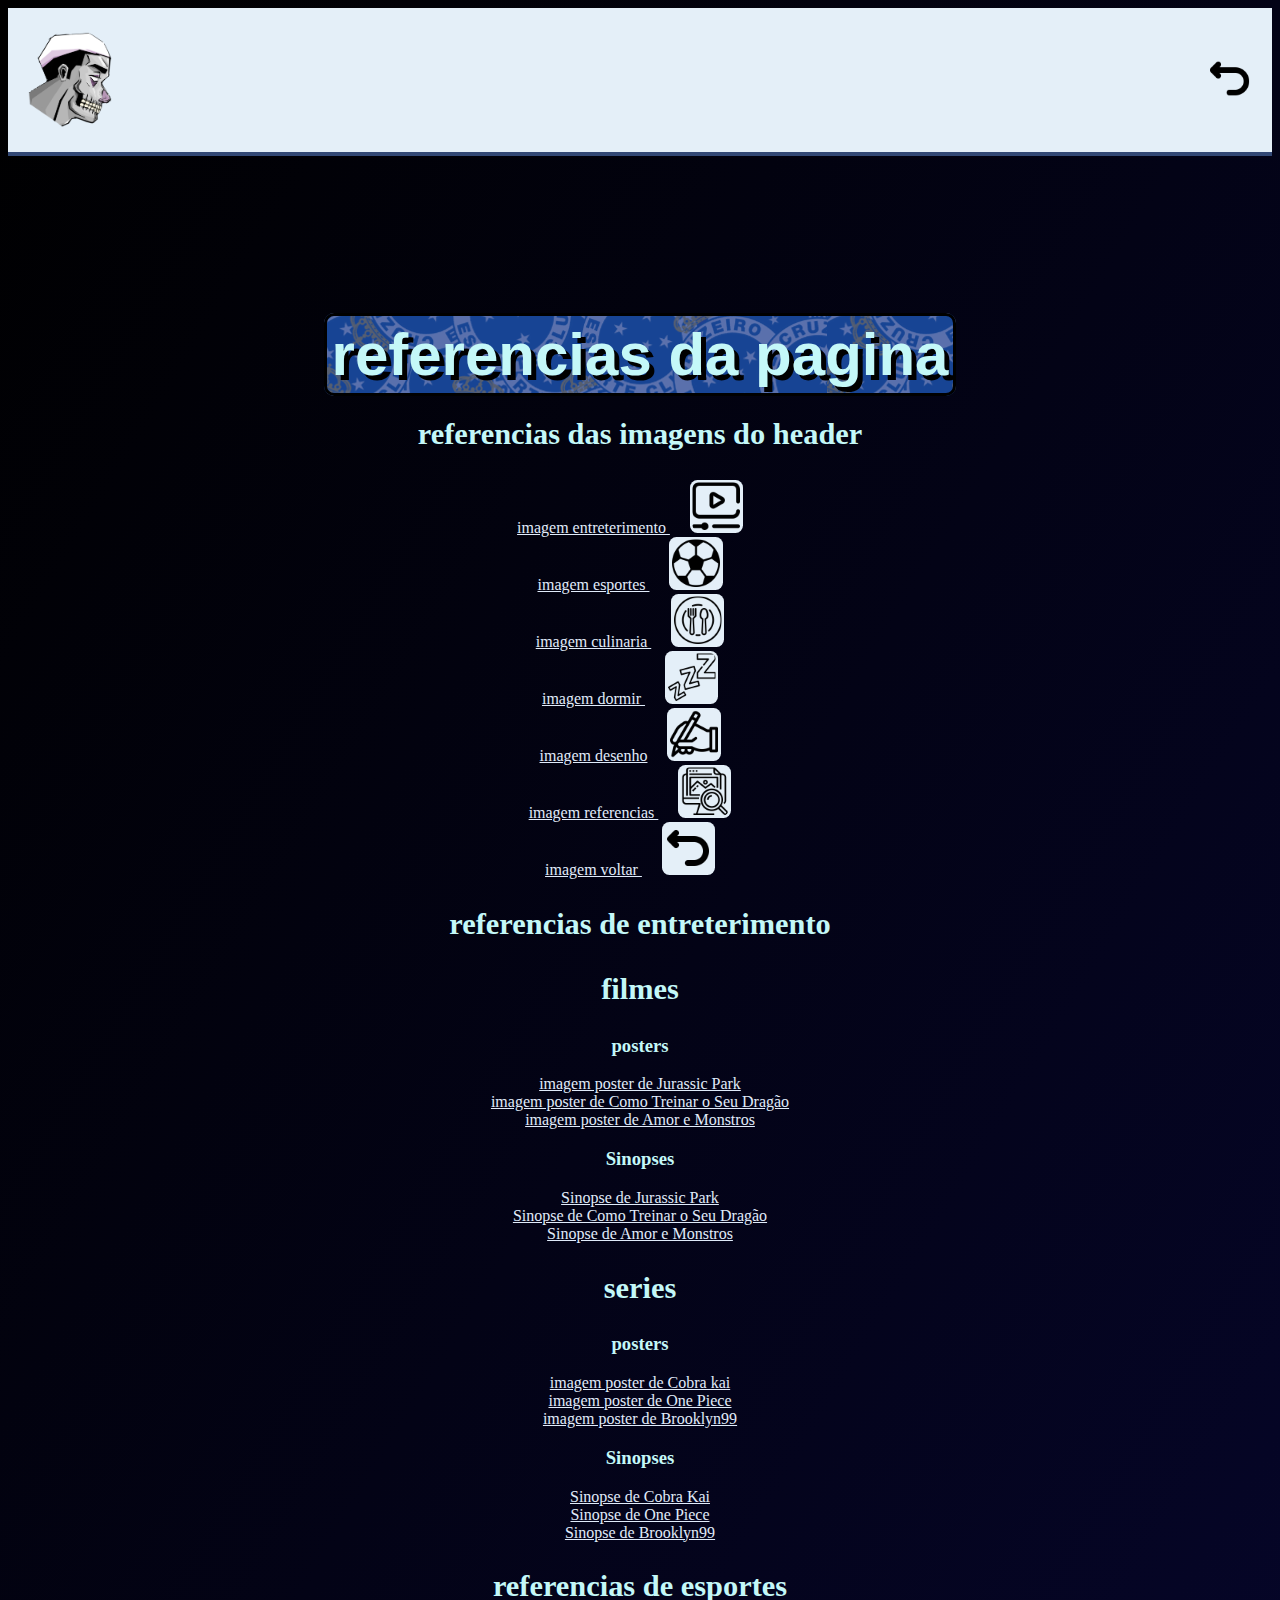
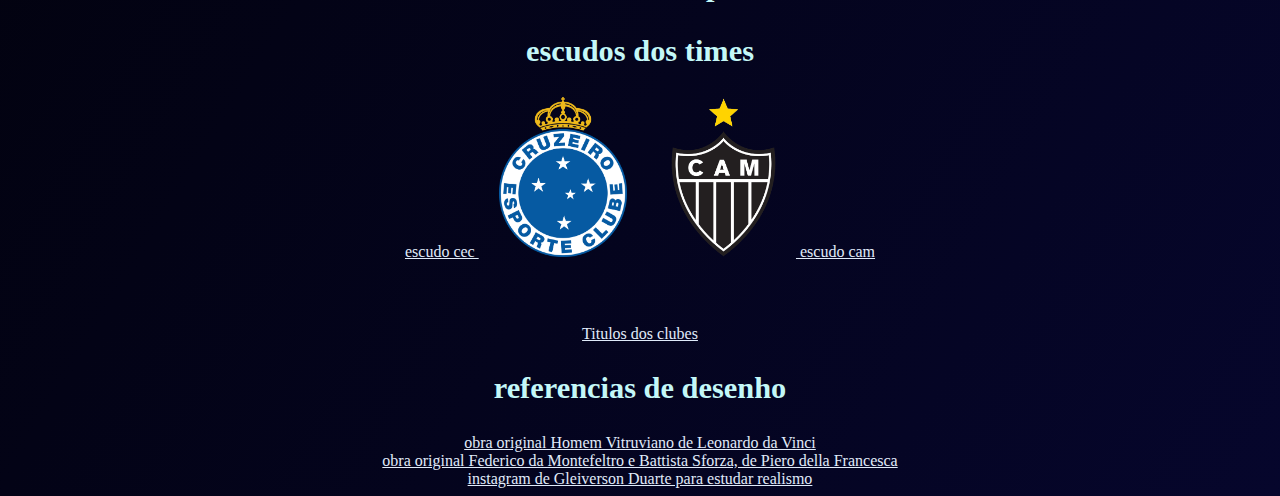
<file: referencias.html>
<!DOCTYPE html>
<html lang="en">
<head >
    <meta charset="UTF-8">
    <meta name="viewport" content="width=device-width, initial-scale=1.0">
    <title>referencias</title>
    <link rel="stylesheet" href="./src/css/estilo.css">
    <link rel="icon" href="./src/images/logoPage.png">
</head>
<body>
    <header id="ref">

            <a href="/referencias.html" title="inicio">
            <img src="/src/images/logoPage.png" alt="logo da pagina/inicio" class="logo">
            </a>
            <a href="/index.html" id="voltar" title="voltar a tela principal"><img src="/src/images/voltar.png">
            </a>
    </header>
    <h1>
        referencias da pagina
    </h1>
    <div id="headerImgRef">
        <h2>
            <strong>referencias das imagens do header</strong>
        </h2>
        <div>
            <a href="https://www.flaticon.com/br/icone-gratis/marketing-de-video_1294269?term=video&page=1&position=2&origin=search&related_id=1294269" target="_blank">imagem entreterimento <img src="/src/images/marketing-de-video.png" alt="imagem entreterimento"></a><br>
            <a href="https://www.flaticon.com/br/icone-gratis/bola-de-futebol_657648?term=bola&page=1&position=2&origin=search&related_id=657648" target="_blank">imagem esportes <img src="/src/images/bola-de-futebol.png" alt="magem esportes"></a><br>
            <a href="https://www.flaticon.com/br/icone-gratis/prato_857681?term=prato&page=1&position=1&origin=search&related_id=857681" target="_blank">imagem culinaria <img src="/src/images/prato.png" alt="imagem culinaria"></a><br>
            <a href="https://www.flaticon.com/br/icone-gratis/zzz_594550?term=zzz&page=1&position=1&origin=search&related_id=594550"target="_blank">imagem dormir <img src="/src/images/zzz.png" alt="imagem dormir" ></a><br>
            <a href="https://www.flaticon.com/br/icone-gratis/escreva_3980797?term=escrever&page=1&position=6&origin=search&related_id=3980797" target="_blank">imagem desenho<img src="/src/images/escreva.png" alt="imagem desenho"></a><br>
            <a href="https://www.flaticon.com/br/icone-gratis/pesquisa_1420997?term=referencia&page=1&position=2&origin=search&related_id=1420997"target="_blank">imagem referencias <img src="/src/images/pesquisa.png" alt="imagem referencias"></a><br>
            <a href="https://www.flaticon.com/br/icone-gratis/voltar_3585896?term=voltar&page=1&position=1&origin=search&related_id=3585896"target="_blank">imagem voltar <img src="/src/images/voltar.png" alt="imagem voltar"></a>
        </div>
    </div>
    <div>
        <h2>
            <strong>referencias de entreterimento</strong>
        </h2>
        <div id="filmes">
            <h2>
                filmes
            </h2>
            <div class="posteres">
                <h3>
                    posters
                </h3>
                <a href="https://pt.wikipedia.org/wiki/Jurassic_Park" target="_blank"> imagem poster de Jurassic Park </a><br>
                <a href="https://pt.wikipedia.org/wiki/How_to_Train_Your_Dragon_(filme_de_2010)" target="_blank"> imagem poster de Como Treinar o Seu Dragão </a><br>
                <a href="https://www.themoviedb.org/movie/590223-love-and-monsters/images/posters?language=pt-BR" target="_blank"> imagem poster de Amor e Monstros </a>
            </div>
            <div class="Sinopses">
                <h3>
                    Sinopses
                </h3>
                <a href="https://www.sympla.com.br/evento/jurassic-park-21-agosto-as-19-00/938949?_pxhc=1602302400149&referrer=www.google.com" target="_blank"> Sinopse de Jurassic Park </a><br>
                <a href="https://www.clarotvmais.com.br/filme/como-treinar-o-seu-dragao/3024158" target="_blank"> Sinopse de Como Treinar o Seu Dragão </a><br>
                <a href="https://www.netflix.com/search?q=amor&jbv=81277430" target="_blank"> Sinopse de Amor e Monstros </a>
            </div>
        </div>
        <div id="series">
            <h2>
                series
            </h2>
            <div class="posteres">
                <h3>
                    posters
                </h3>
                <a href="https://br.pinterest.com/pin/i-am-a-cobra-kai-by-drmonekers--1115274295198863930/" target="_blank"> imagem poster de Cobra kai</a><br>
                <a href="https://br.pinterest.com/pin/645422190323617677/" target="_blank"> imagem poster de One Piece </a><br>
                <a href="https://br.pinterest.com/pin/807762883143727905/" target="_blank"> imagem poster de Brooklyn99</a>
            </div>
            <div class="Sinopses">
                <h3>
                    Sinopses
                </h3>
                <a href="https://www.netflix.com/search?q=ko&jbv=81002370" target="_blank"> Sinopse de Cobra Kai</a><br>
                <a href="https://www.netflix.com/browse?jbv=80107103" target="_blank"> Sinopse de One Piece</a><br>
                <a href="https://www.netflix.com/title/70281562#:~:text=O%20despreocupado%20detetive%20Jake%20Peralta,o%20comando%20de%20seu%20esquadrão.&text=Assista%20o%20quanto%20quiser.&text=Esta%20série%20policial%20divertida%20ganhou,de%20Comédia%20(Andy%20Samberg)." target="_blank"> Sinopse de Brooklyn99</a>
            </div>
        </div>
    </div>
    <div>
        <h2>
            <strong>referencias de esportes</strong>
        </h2>
        <div id="escudosRef">
            <h2>
                escudos dos times
            </h2>
            <a href="https://www.pngwing.com/pt/free-png-pjnfk" target="_blank">escudo cec <!-- <3 --> <img src="/src/images/cruzeiro-escudo-.png" alt=" escudo time Cruzeiro Esporte Clube"></a>
            <a href="https://pt.wikipedia.org/wiki/Ficheiro:Escudo_do_Galo.png" target="_blank"><img src="/src/images/galo.png" alt=" escudo time
                Clube Atletico Mineiro">  escudo cam <!-- time fei --> </a>
        </div>
        <div id="titulosRef">
            <a href="https://www.sambafoot.com/br/noticias/quem-tem-mais-titulos-oficiais-atletico-mg-ou-cruzeiro-compare" target="_blank"> Titulos dos clubes </a>
        </div>
    </div>
    <div>
        <h2>
            <strong> referencias de desenho </strong>
        </h2>
        <div id="desenhoRef">
            <a href="https://pt.wikipedia.org/wiki/Homem_Vitruviano_%28desenho_de_Leonardo_da_Vinci%29" target="_blank">obra original Homem Vitruviano de Leonardo da Vinci</a><br>
            <a href="https://pt.m.wikipedia.org/wiki/Ficheiro:Piero_della_Francesca_044.jpg" target="_blank">obra original Federico da Montefeltro e Battista Sforza, de Piero della Francesca</a><br>
            <a href="https://www.instagram.com/gleiverson_duarte/" target="_blank"> instagram de Gleiverson Duarte para estudar realismo</a>
        </div>
    </div>

</body>
</html>
</file>
<file: src/css/estilo.css>
body {
    background-image: linear-gradient(to left top, rgb(6, 6, 44), rgb(0, 0, 0));
    text-align: center;
    font-family: 'Times New Roman', Times, serif;
    color: rgb(196, 248, 248);
}

header {
    background-color: rgb(228, 239, 248);
    height: 9em;
    width: 100%;
    margin-bottom: 13%;
    position: sticky;
    top: 0%;
    display: flex;
    border-bottom: 0.3em solid rgb(50, 72, 117);
}

#liksHeader {
    display: flex;
    flex-direction: row;
    margin-left: 30%;
}

#liksHeader img {
    padding-top: 78%;
    height: 3em;
    transition: 130ms;

}

#liksHeader :hover {
    height: 3.4em;
}

#refButton {
    display: flex;
    flex-direction: column;
    margin-left: 35%;
    margin-top: 2.6%;
}

#refButton img {
    height: 3em;
    transition: 130ms;
}

#refButton img:hover {
    height: 3.3em;
}

#ref {
    display: flex;
    flex-direction: row;
    justify-content: space-between;
    align-items: center;
}

img,
a #ref {
    margin-left: 20px;
    margin-right: 20px;
}

#ref img.logo {
    margin-bottom: 17%;
}

#headerImgRef img{
    height: 3em;
    padding: 0.2%;
    background-color: rgb(228, 239, 248);
    border-radius: 14%;
}

#escudosRef img{
    height: 10em;
}

#titulosRef{
    padding-top: 4em;
}


img.logo {
    height: 95px;
    margin-top: 19%;
    transition: 130ms;
}

.logo:hover {
    height: 100px;
}

#voltar img {
    height: 45px;
}

a#voltar :hover {
    height: 50px;
    transition: 130ms;
}

p.introducao {
    font-size: 150%;
    margin-top: 7em;
    margin-left: 24em;
    width: 230em;
    text-align: justify;
}

img#minha-foto {
    float: right;
    height: 15em;
    margin-right: 34em;
    margin-top: 8em;
}

#redes {
    font-size: 25px;
    text-align: justify;
    margin-left: 32.7em;
    margin-bottom: 8em;
}

h1 {
    font-size: 60px;
    padding: 5px;
    background-image: url("../images/fundo-do-cruzeiro.png");
    display: inline;
    border-radius: 10px;
    font-family: Arial;
    text-shadow: 5px 5px black;
    border: 3px black solid;
}


.lista {

    font-size: 25px;
    width: 300px;
    margin-left: 780px;
}

li {
    margin-left: 50px;
    padding-right: 100px;
}


img.image {
    border-radius: 10px;
    height: 300px;
    width: 200px;
    margin: 0px;
    border: 2px black solid;
}

#h2f,
#h2s {
    margin-top: 80px;
    text-decoration: underline;
}

.h2cru {
    background-image: url("../images/fundo-do-cruzeiro.png");
    display: inline-block;
    border-radius: 10px;
    border: 2px black solid;
    text-shadow: 3px 2px black;
    margin-top: 100px;
    font-size: 40px;
}

h2 {
    text-align: center;
    font-size: 190%;
    padding: 0.2%;
}

div.cards {
    width: 13%;
    display: inline-block;
    padding-inline: 0%;
    transition: 130ms;
}

div.cards :hover {
    margin-bottom: 12%;
    transition: 130ms;
}

.textoIntro {
    font-size: 170%;
    margin: 0% 20% 2%;
}

table {
    height: 1%;
    width: 1em;
    margin: auto;
    text-align: center;
    border-collapse: collapse;
    font-size: 170%;
}

thead {
    border: 4px black solid;
    background-color: rgba(141, 141, 141, 0.541);
    border-bottom: 2px black solid;
}

th {
    padding: 10px 15px;
}

tbody {
    border: 4px black solid;
    border-bottom: 0px;
    border-top: 0px;
    background-color: rgba(182, 182, 182, 0.664);
}

td {
    padding: 10px 15px;
}

tfoot {
    font-weight: bolder;
    background-image: url("../images/fundo-do-cruzeiro.png");
    border: 4px black solid;
    border-top: 2px black solid;
    text-shadow: 3px 3px black;
}

caption {
    background-color: rgba(86, 86, 235, 0.5);
    margin-bottom: 5px;
    font-style: italic;
    margin: 10px;
    font-size: 25px;
    border-radius: 10px;
}

.escudos {
    height: 7em;
}

.entreterimento {
    text-align: center;
}

a:link {
    color: rgb(224, 235, 250);
}

a:visited {
    color: rgb(107, 139, 160);
}

a:hover {
    color: rgb(20, 71, 105);
}

a:active {
    color: rgb(200, 245, 214);
}

.desenhos {
    padding-bottom: 5%;
}

.desenhos img,
video {
    height: 24em;
    padding: 1%;
    background-color: rgb(228, 228, 228);
    border: 0.3em solid rgb(59, 60, 63);
    border-radius: 3%;
}

.dica img {
    width: 20em;
}

footer {
    display: flex;
    height: 7em;
    background-color: black;
    align-items: center;
    justify-content: space-between;
}

footer h3 {
    font-size: 90%;
    width: 18%;
    text-align: justify;
}

footer p {
    font-size: 90%;
}

footer p, h3{
    padding-left: 1%; 
    padding-right: 1%;
}
</file>
